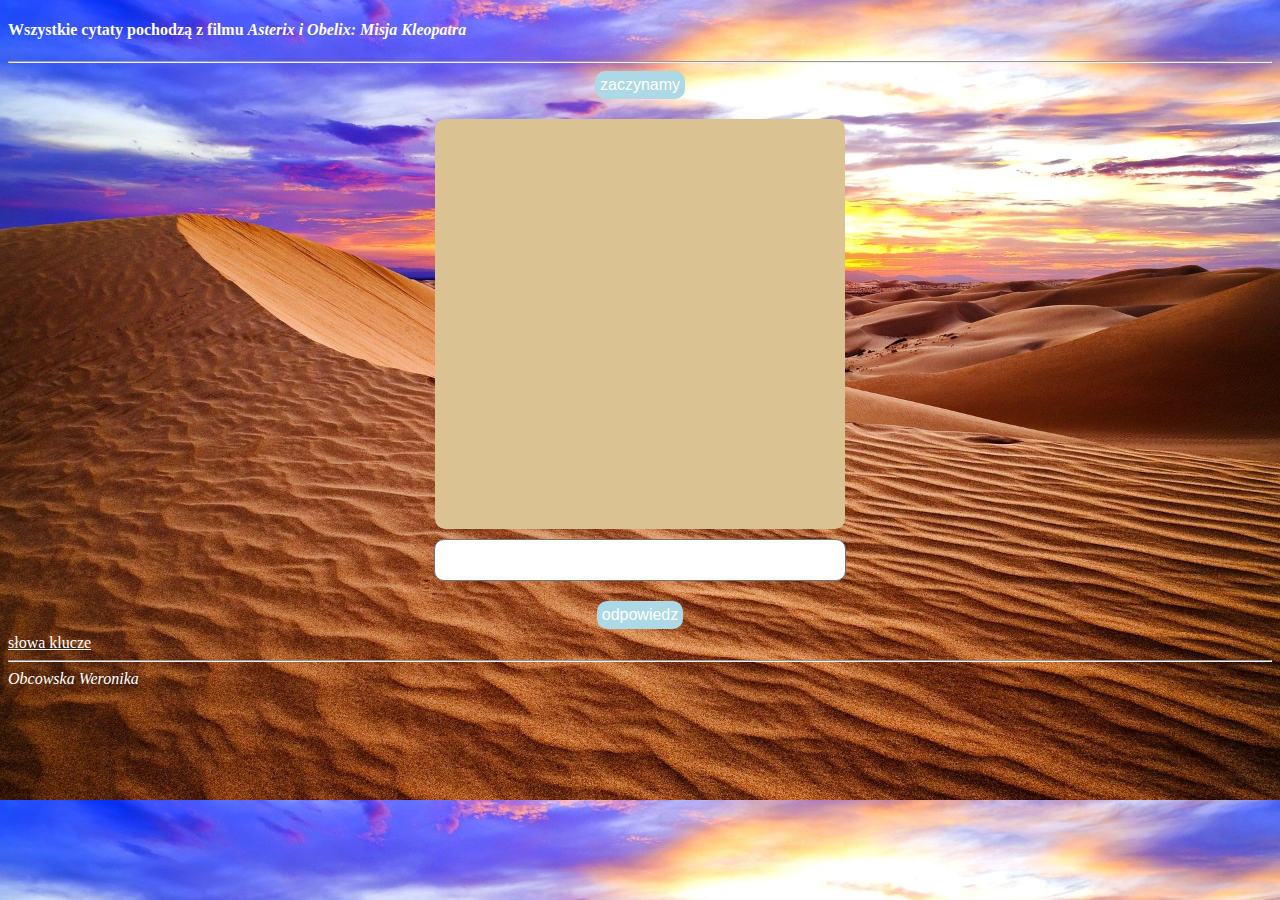
<file: index.html>
<!DOCTYPE html>
<html>
<head>
<meta charset="utf-8">
<title>AiO</title>
<script src="app.js" charset="utf-8"></script>
<link rel="stylesheet" href="style.css">
</head>
<body>
<h4>
   Wszystkie cytaty pochodzą z filmu
   <i>Asterix i Obelix: Misja Kleopatra</i>
 </h4>
<hr>
<div class="main-screen">
<button id="start" type="button">zaczynamy</button>
<div class="display">
</div>
<div class="write-in">
<textarea id="responses" rows="2"></textarea>
<button id="resp" type="button">odpowiedz</button>
</div>
</div>
<a href='keywords.html' target="_blank">słowa klucze</a>
</body>
<br><hr>
<footer><i>Obcowska Weronika</i></footer>
</html>
</file>
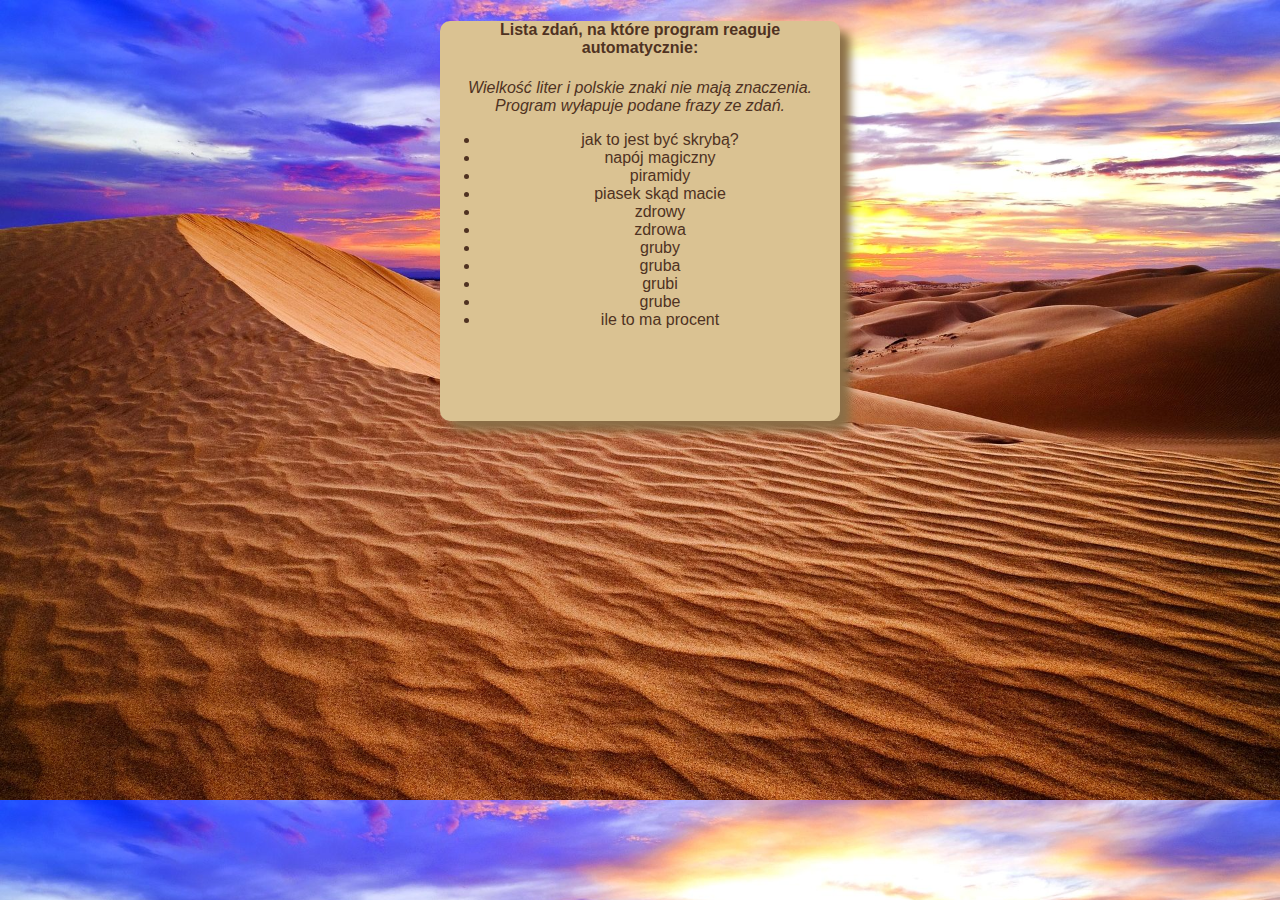
<file: keywords.html>
<!DOCTYPE html>
<html dir="ltr">
  <head>
    <meta charset="utf-8">
    <title>słowa klucze</title>
    <link rel="stylesheet" href="style.css">
  </head>
  <body>
    <div class="keyword-list">
      <h4 style="text-align:center">Lista zdań, na które program reaguje automatycznie: </h4>
      <p style="text-align:center"><i>Wielkość liter i polskie znaki nie mają znaczenia.
        Program wyłapuje podane frazy ze zdań.</i></p>
      <ul style="text-align:center">
        <li>jak to jest być skrybą?</li>
        <li>napój magiczny</li>
        <li>piramidy</li>
        <li>piasek skąd macie</li>
        <li>zdrowy</li>
        <li>zdrowa</li>
        <li>gruby</li>
        <li>gruba</li>
        <li>grubi</li>
        <li>grube</li>
        <li>ile to ma procent</li>
      </ul>
      </div>
  </body>
</html>
</file>
<file: style.css>
body {
  color: white;
  background-image: url("pustynia.jpg");
  background-size: 100%;
}

button {
  background-color: lightblue;
  border: none;
  color: white;
  padding: 15px 32px;
  font-size: 16px;
  border-radius: 10px;
}

button:hover {
  box-shadow: 0 12px 16px 0 rgba(0,0,0,0.24),0 17px 50px 0 rgba(0,0,0,0.19);
}

a {
  color: white;
}

.main-screen * {
  padding: 5px 5px;
}

.display {
  margin: auto;
  height: 400px;
  width: 400px;
  background-color: #dac292;
  color: #4f3222;
  border-radius: 10px;
  word-wrap: break-word;
  font-family: Verdana,sans-serif;
  overflow-y: scroll;
  scrollbar-width: none;
}

.write-in {
  margin: auto;
  scrollbar-width: none;
}

#responses {
  display: block;
  margin-left: auto;
  margin-right: auto;
  margin-top: 5px;
  width: 400px;
  border-radius: 10px;
  resize: none;
  word-wrap: break-word;
  overflow-y: scroll;
  scrollbar-width: none;
}

#resp {
  display: block;
  margin-left: auto;
  margin-right: auto;
  margin-top: 20px;
}

#start {
  margin-bottom: 20px;
  display: block;
  margin-left: auto;
  margin-right: auto;
}



.keyword-list {
  margin: auto;
  height: 400px;
  width: 400px;
  background-color: #dac292;
  color: #4f3222;
  word-wrap: break-word;
  border-radius: 10px;
  box-shadow: 10px 10px 10px #8b6f47;
  font-family: Verdana,sans-serif;
}
</file>
